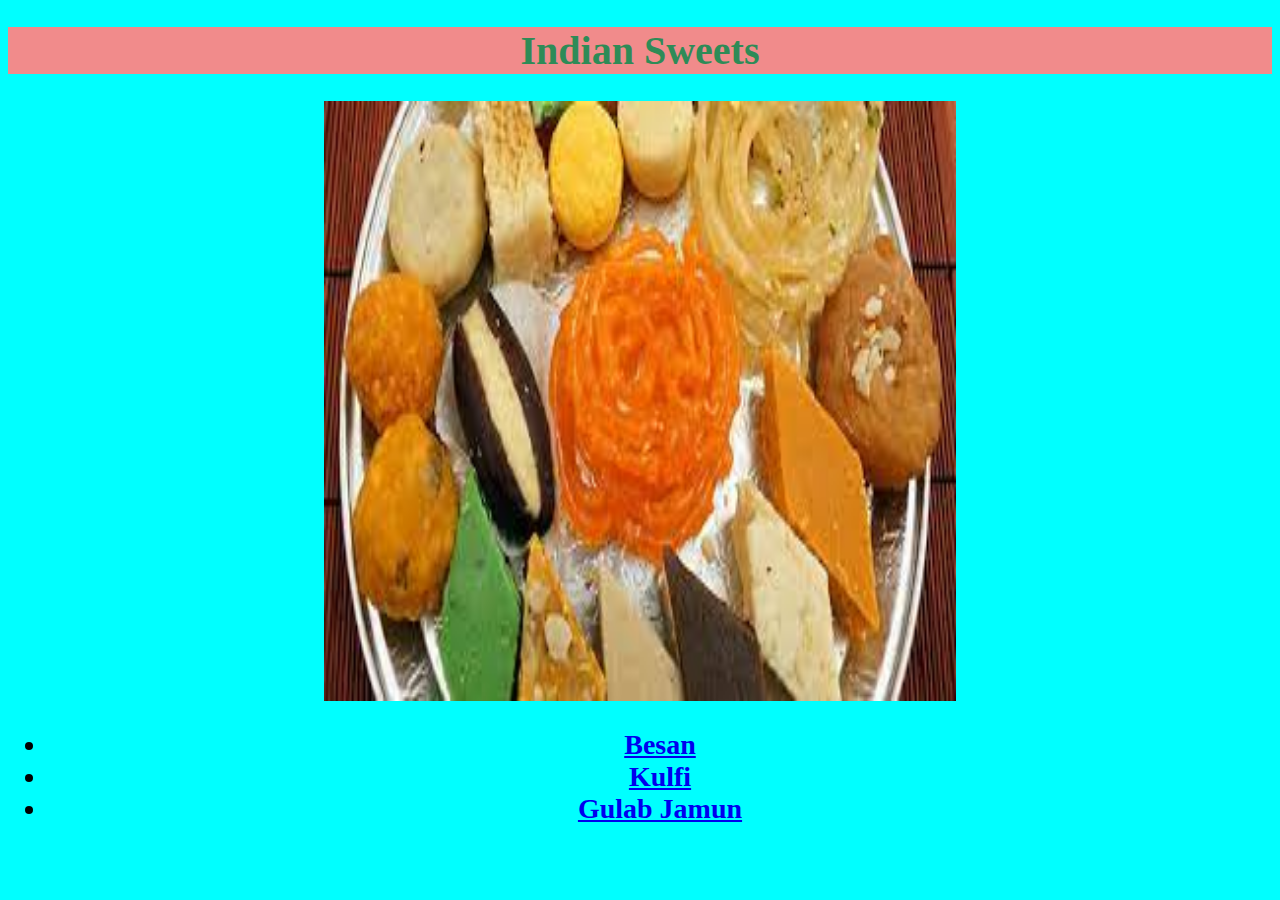
<file: index.html>
<!DOCTYPE html>
<html lang="en">

<head>
    <title>Indian Sweets</title>
    <meta charset="UTF-8">
    <link rel="stylesheet" href="styles.css"/>
</head>

<body>
    <h1>Indian Sweets</h1>
    <p></p>
    <img src="img/index.jpeg" alt="index image with lot of indian sweets">
    <p></p>
    <ul class="recipes">
        <li><a href="recipes/besan.html"><strong>Besan</strong></a></li>
        <li><a href="recipes/kulfi.html"><strong>Kulfi</strong></a></li>
        <li><a href="recipes/gulab.html"><strong>Gulab Jamun</strong></a></li>
    </ul>
</body>

</html>
</file>
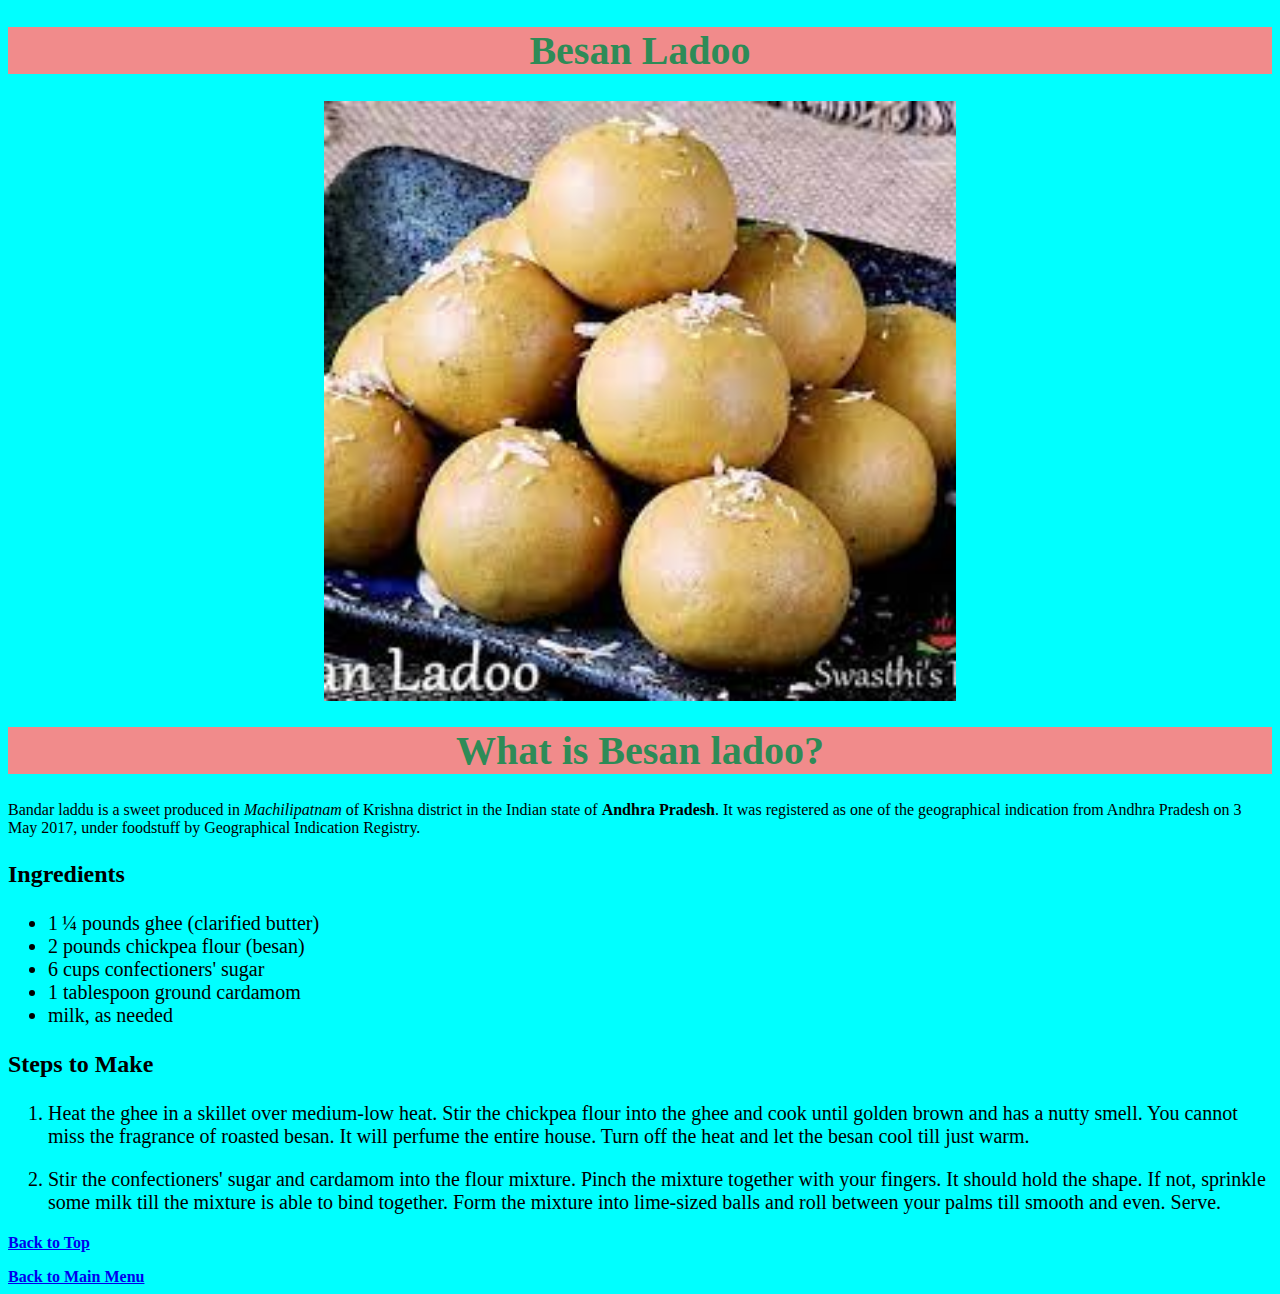
<file: recipes/besan.html>
<!DOCTYPE html>
<html lang="en">

<head>
    <meta charset="UTF-8">
    <meta http-equiv="X-UA-Compatible" content="IE=edge">
    <meta name="viewport" content="width=device-width, initial-scale=1.0">
    <title>Indian Recipes</title>
    <link rel="stylesheet" href="../styles.css"/>
</head>

<body>
    <a id="top"></a>
    <h1>Besan Ladoo</h1>
    <p></p>
    <img src="../img/besan.jpeg" alt="image of a besan ladoo" width="800" height="600">
    <h1>What is Besan ladoo?</h1>
    <p class="decription laddu">Bandar laddu is a sweet produced in <em>Machilipatnam</em> of Krishna district in the Indian state of
        <strong>Andhra Pradesh</strong>. It
        was registered as one of the geographical indication from Andhra Pradesh on 3 May 2017, under foodstuff by
        Geographical Indication Registry.
    </p>
    <h3>Ingredients</h3>
    <ul class="ingredients">
        <li>1 ¼ pounds ghee (clarified butter) </li>
        <li>2 pounds chickpea flour (besan) </li>
        <li>6 cups confectioners' sugar </li>
        <li>1 tablespoon ground cardamom </li>
        <li>milk, as needed </li>
    </ul>
    <h3>Steps to Make</h3>
    <ol class="steps">
        <li>Heat the ghee in a skillet over medium-low heat. Stir the chickpea flour into the ghee and cook until golden
            brown and has a nutty smell. You cannot miss the fragrance of roasted besan. It will perfume the entire
            house. Turn off the heat and let the besan cool till just warm.</li>
        <p></p>
        <li>Stir the confectioners' sugar and cardamom into the flour mixture. Pinch the mixture together with your
            fingers. It should hold the shape. If not, sprinkle some milk till the mixture is able to bind together.
            Form the mixture into lime-sized balls and roll between your palms till smooth and even. Serve.</li>
    </ol>
    <p></p>
    <p></p>
    <a href="#top"><strong>Back to Top</strong></a>
    <p></p>
    <a href="../index.html"><strong>Back to Main Menu</strong></a>
</body>

</html>
</file>
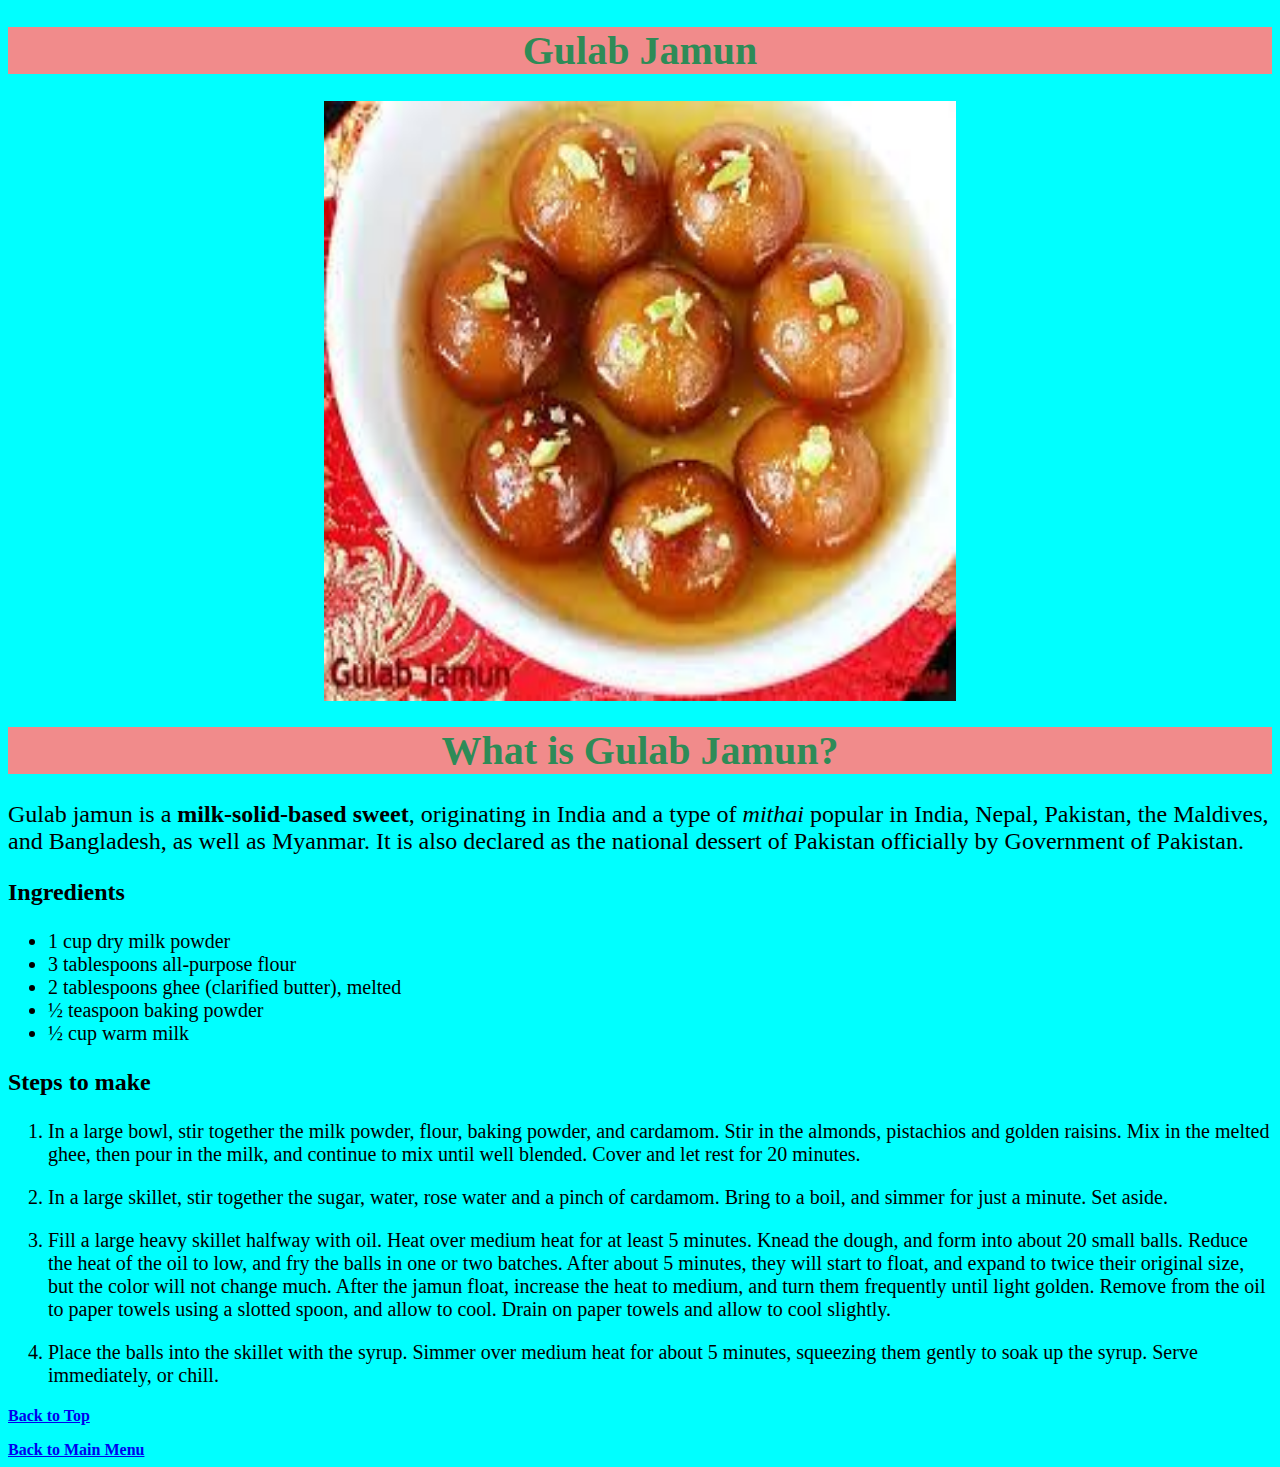
<file: recipes/gulab.html>
<!DOCTYPE html>
<html lang="en">

<head>
    <meta charset="UTF-8">
    <meta http-equiv="X-UA-Compatible" content="IE=edge">
    <meta name="viewport" content="width=device-width, initial-scale=1.0">
    <title>Indian Sweets</title>
    <link rel="stylesheet" href="../styles.css"/>
</head>

<body>
    <a id="top"></a>
    <h1>Gulab Jamun</h1>
    <p></p>
    <img src="../img/gulab.jpeg" alt="image of a gulab jamun" width="800" height="600">
    <p></p>
    <h1>What is Gulab Jamun?</h3>
        <p class="description gulab">Gulab jamun is a <strong>milk-solid-based sweet</strong>, originating in India and a type of <em>mithai</em>
            popular in India, Nepal,
            Pakistan, the Maldives, and Bangladesh, as well as Myanmar. It is also declared as the national dessert of
            Pakistan officially by Government of Pakistan.</p>
        <h3>Ingredients</h3>
        <ul class="ingredients">
            <li> 1 cup dry milk powder</li>
            <li>3 tablespoons all-purpose flour </li>
            <li>2 tablespoons ghee (clarified butter), melted </li>
            <li>½ teaspoon baking powder </li>
            <li>½ cup warm milk </li>
        </ul>
        <h3>Steps to make</h3>
        <ol class="steps">
            <li>In a large bowl, stir together the milk powder, flour, baking powder, and cardamom. Stir in the almonds,
                pistachios and golden raisins. Mix in the melted ghee, then pour in the milk, and continue to mix until
                well blended. Cover and let rest for 20 minutes.</li>
            <p></p>
            <li>In a large skillet, stir together the sugar, water, rose water and a pinch of cardamom. Bring to a boil,
                and simmer for just a minute. Set aside.</li>
            <p></p>
            <li>Fill a large heavy skillet halfway with oil. Heat over medium heat for at least 5 minutes. Knead the
                dough, and form into about 20 small balls. Reduce the heat of the oil to low, and fry the balls in one
                or two batches. After about 5 minutes, they will start to float, and expand to twice their original
                size, but the color will not change much. After the jamun float, increase the heat to medium, and turn
                them frequently until light golden. Remove from the oil to paper towels using a slotted spoon, and allow
                to cool. Drain on paper towels and allow to cool slightly.</li>
            <p></p>
            <li>Place the balls into the skillet with the syrup. Simmer over medium heat for about 5 minutes, squeezing
                them gently to soak up the syrup. Serve immediately, or chill.</li>
        </ol>
        <p></p>
        <p></p>
        <a href="#top"><strong>Back to Top</strong></a>
        <p></p>
        <a href="../index.html"><strong>Back to Main Menu</strong></a>
</body>

</html>
</file>
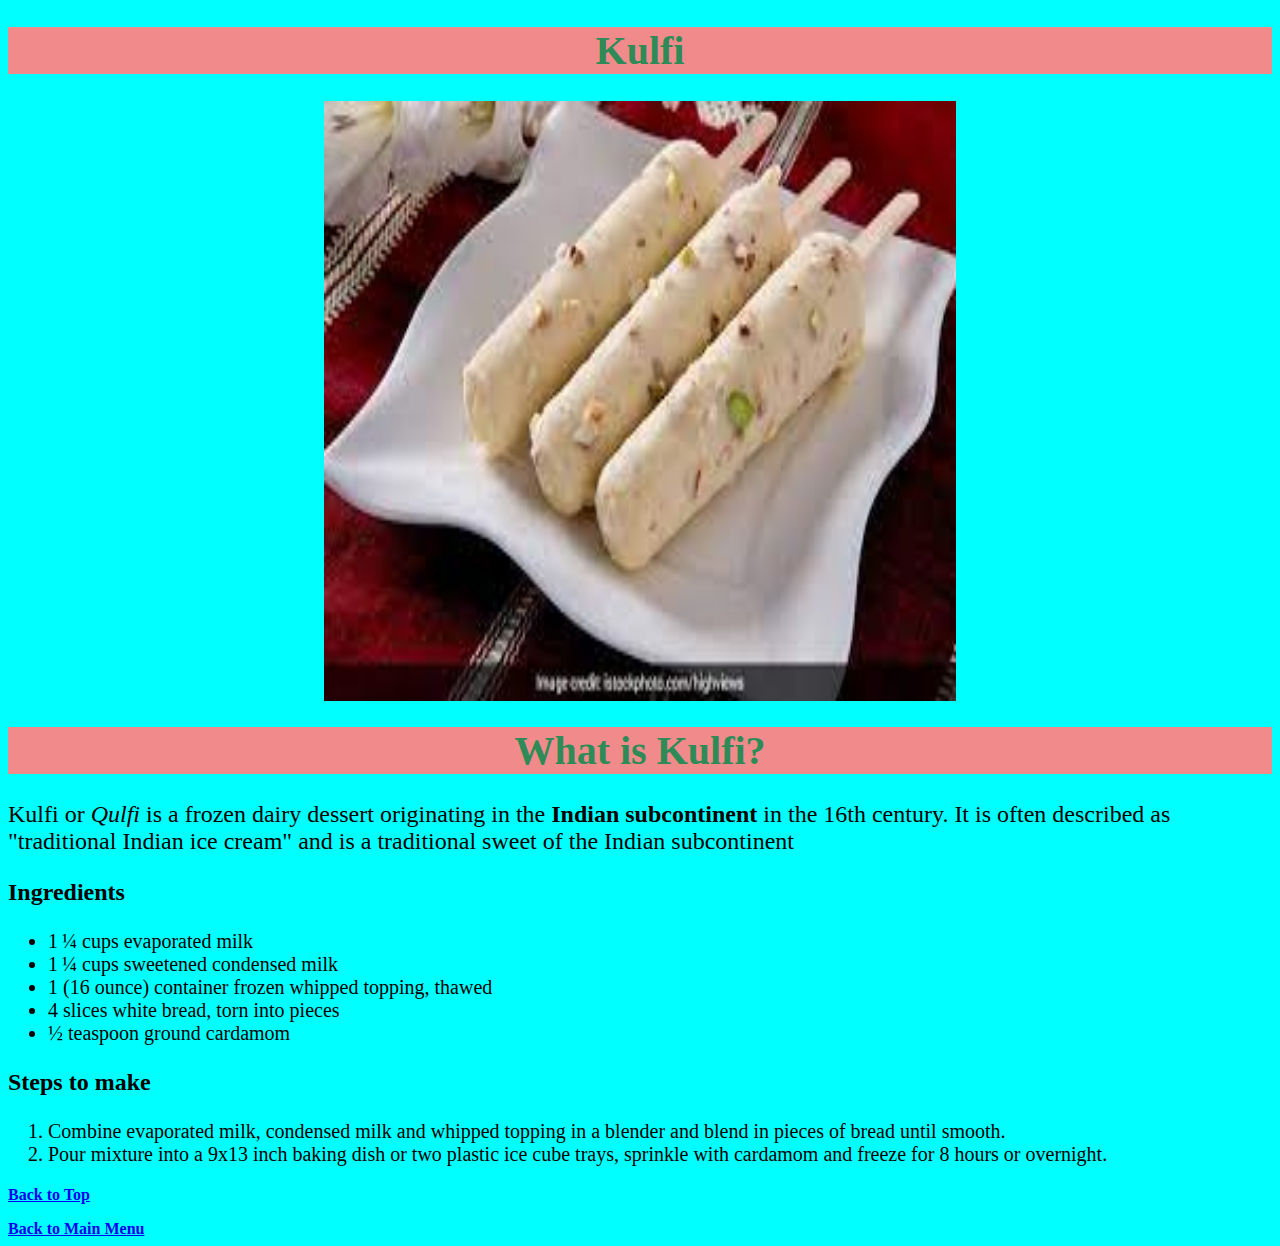
<file: recipes/kulfi.html>
<!DOCTYPE html>
<html lang="en">

<head>
    <meta charset="UTF-8">
    <meta http-equiv="X-UA-Compatible" content="IE=edge">
    <meta name="viewport" content="width=device-width, initial-scale=1.0">
    <title>Kulfi</title>
    <link rel="stylesheet" href="../styles.css"/>
</head>

<body>
    <a id="top"></a>
    <h1>Kulfi</h1>
    <p></p>
    <img src="../img/kulfi.jpeg" alt="image of a kulfi" width="800" height="600">
    <h1>What is Kulfi?</h1>
    <p class="description kulfi">Kulfi or <em>Qulfi</em> is a frozen dairy dessert originating in the <strong>Indian subcontinent</strong> in the
        16th century. It is often described as "traditional Indian ice cream" and is a traditional sweet of the Indian
        subcontinent</p>

    <h3>Ingredients</h3>
    <ul class="ingredients">
        <li>1 ¼ cups evaporated milk </li>
        <li>1 ¼ cups sweetened condensed milk </li>
        <li>1 (16 ounce) container frozen whipped topping, thawed </li>
        <li>4 slices white bread, torn into pieces </li>
        <li>½ teaspoon ground cardamom </li>
    </ul>
    <h3>Steps to make</h3>
    <ol class="steps">
        <li>Combine evaporated milk, condensed milk and whipped topping in a blender and blend in pieces of bread until
            smooth.</li>
        <li>Pour mixture into a 9x13 inch baking dish or two plastic ice cube trays, sprinkle with cardamom and freeze
            for 8 hours or overnight.</li>
    </ol>
    <p></p>
    <p></p>
    <a href="#top"><strong>Back to Top</strong></a>
    <p></p>
    <a href="../index.html"><strong>Back to Main Menu</strong></a>

</body>

</html>
</file>
<file: styles.css>
/* styles.css */
body {
    background-color: aqua;
}

img {
    width: auto;
    height: 600px;
    display: block;
    margin-left: auto;
    margin-right: auto;
    width: 50%;
}

h1 {
    text-align: center;
    background-color: rgb(241, 139, 139);
    color:seagreen;
    font-family: cursive;
    font-size: 40px;
}

.description{
    font-size: 24px;
    font-family: 'Times New Roman', Times, serif;
    
}

.description.gulab{
    font-weight: 400;
}

.recipes {
    text-align: center;
    font-size: 28px;
}

h3 {
    font-size: 24px;
}

.ingredients,
.steps{
    font-size: 20px;
}
</file>
